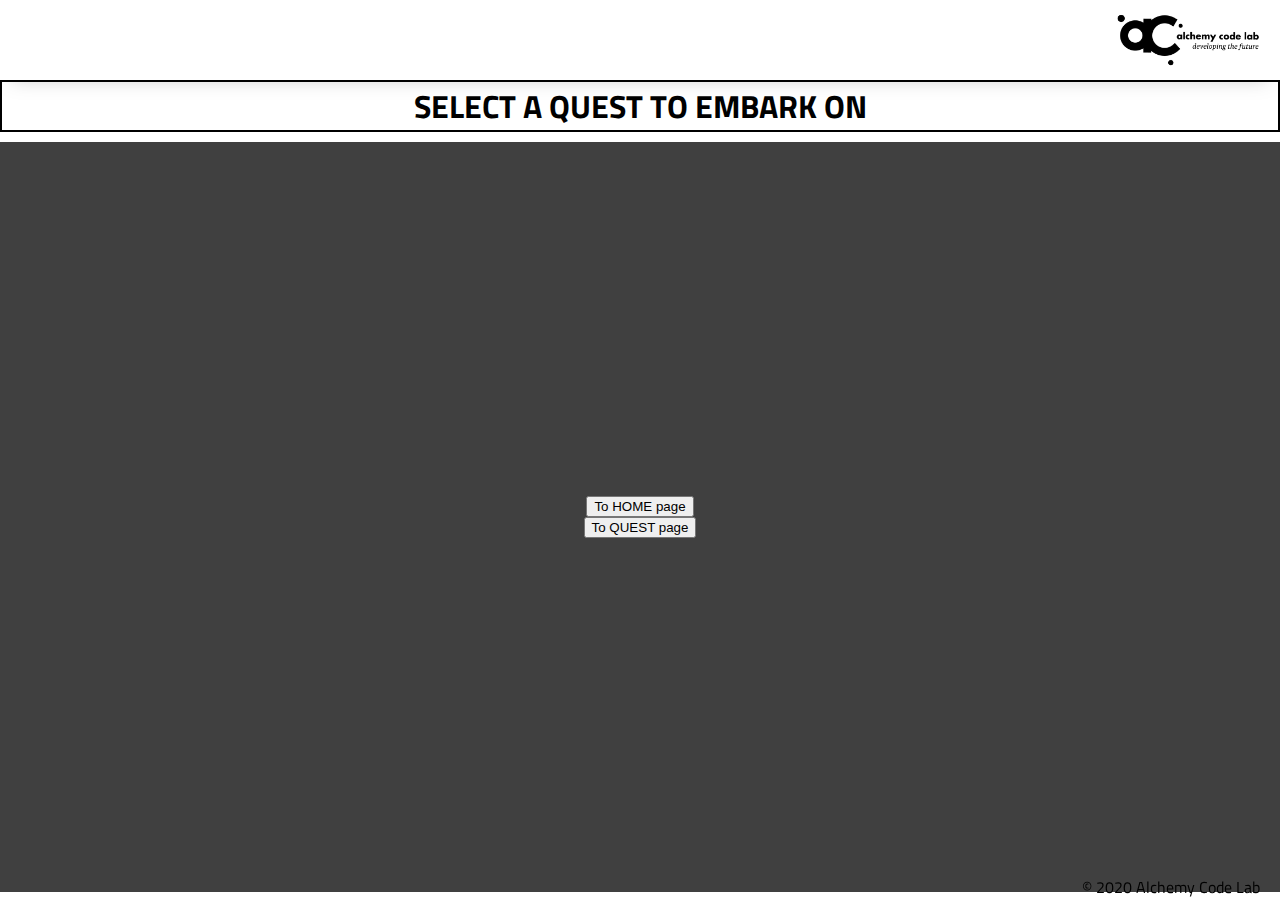
<file: map/index.html>
<!DOCTYPE html>
<html lang="en">

<head>
    <meta charset="UTF-8">
    <meta name="viewport" content="width=device-width, initial-scale=1.0">
    <meta http-equiv="X-UA-Compatible" content="ie=edge">
    <link href="https://fonts.googleapis.com/css2?family=Titillium+Web:wght@300&display=swap" rel="stylesheet">
    <link rel="stylesheet" href="../styles/reset.css">
    <link rel="stylesheet" href="../styles/style.css">
    <link rel="stylesheet" href="../styles/home.css">
    <link rel="stylesheet" href="../styles/map.css">
    <title>Document</title>
</head>

<body>
    <header>
        <div class="gutter-right logo">
            <img src="../assets/big-logo.png"/>
        </div>
    </header>
    <h2 class='map-title'>SELECT A QUEST TO EMBARK ON</h2> 
    <main class='map-page'>
        <section class="map-section">
            <button>To HOME page</button>
            <button id='quest-button'>To QUEST page</button>
        </section>
    </main>
    <footer>
        <div class="copy gutter-right">&copy; 2020 Alchemy Code Lab</div>
    </footer>

    <script type="module" src="./map.js"></script>
</body>

</html>
</file>
<file: styles/style.css>
body {
    /* https://coolors.co/generate and click export -> scss to get the colors to copy and paste below*/
    /* --color1: hsla(349, 69%, 76%, 1);
    --color2: hsla(207, 67%, 44%, 1);
    --color3: hsla(200, 61%, 56%, 1);
    --color4: hsla(187, 41%, 94%, 1);
    --color5: hsla(170, 28%, 95%, 1); */
/* 
    /* --color1: hsla(45, 86%, 83%, 1);
    --color2: hsla(135, 65%, 98%, 1);
    --color3: hsla(315, 37%, 86%, 1);
    --color4: hsla(45, 73%, 98%, 1);
    --color5: hsla(224, 40%, 79%, 1); */
    
    --header-height: 80px;
    --shadow: 0px 10px 20px -12px rgba(0,0,0,0.45);
    --gutter: 30px;
    --footer-height: 25px;
    
    font-family: 'Titillium Web', sans-serif;
    background-color: var(--color2);
}

main {
    display: flex;
    flex-direction: column;
    justify-content: center;
    align-items: center;
    margin-bottom: calc(var(--footer-height));

}

.front-page{
    background-image: url('https://imgcache.rune-server.ee/1474466acbeaae13ea4e3beeafbd9d8698a02341/687474703a2f2f692e696d6775722e636f6d2f527373375a30552e706e67');
    background-size: 65%;
    height: 810px;
    background-repeat: no-repeat;
    background-position: center;
    background-color: rgba(0,0,0,0.9);
    font-family: 'VT323', monospace;
    font-size: 1.2rem;
}


label {
    display: flex;
    justify-content: center;
    align-items: center;
    margin-bottom: 10px;
    cursor: pointer;
}

.start {
    display: block;
    align-items: flex-end;
    color:blue;
}

.sprite{
    height: 45px;
    display: flex;
    justify-content: center;
    padding-right: 10px;
    padding-bottom: 10px;
}

section {
    width: 290px;
    max-width: 80%;
    display: flex;
    flex-direction: column;
    justify-content: center;
    align-items: center;
    padding-top: var(--gutter);
    padding-bottom: var(--gutter);
    margin-top: var(--gutter);
    margin-bottom: var(--gutter);

}

.front-section{
    background-color: rgba(255,255,255,0.45);
    border: solid 2px black;
}

header {
    display: flex;
    justify-content: flex-end;
    background-color: var(--color3);
    height: var(--header-height);
    box-shadow: var(--shadow);
}

footer {
    display: flex;
    justify-content: flex-end;
    background-color: var(--color3);
    box-shadow: var(--shadow);
}


h2 {
    font-size: 2rem;
    font-weight: bold;
    margin-bottom: 10px;
}

.gutter-right {
    margin-right: 20px;
}

.main-logo {
    animation: pulse 5s infinite ease-in-out;
}

header img {
    height: var(--header-height);
}

.start{
    color:rgb(180, 100, 47);
    background-color: rgb(83, 83, 83);
    font-family: 'VT323', monospace;
    font-size: 20px;
    cursor: pointer;
}

content {
    width: 80%;
}

p {
    margin: var(--gutter);
}
  
footer {
    position: fixed;
    width: 100%;
    bottom: 0;
    height: var(--footer-height);
    display: flex;
    justify-content: flex-end;
    background-color: var(--color3);
    box-shadow: var(--shadow);
}
  
  @keyframes pulse {
    20% {
      transform: rotate3d(-10, -10, -10, 50deg) scale(1.2);
    }

    40% {
        transform: rotate3d(10, 10, -10, 50deg) scale(1);
    }

    60% {
        transform: rotate3d(-10, 10, 10, 50deg) scale(1.2);
      }

    80% {
        transform: rotate3d(10, 10, 10, 50deg) scale(1);
    }

  }
</file>
<file: styles/home.css>
/* add home page styles here */
</file>
<file: styles/map.css>
.map-page{
    background-image: url('https://oldschool.runescape.wiki/images/8/8a/World_map_in-game.png?bfb40');
    background-repeat: no-repeat;
    background-size: 50%;
    background-position: center;
    height: 750px;
    background-color: rgba(0,0,0,0.75);
}

.map-title{
    display: flex;
    justify-content: center;
    align-items: center;
    background-color: rgba(255,255,255,0.45);
    border: solid 2px black;
}
</file>
